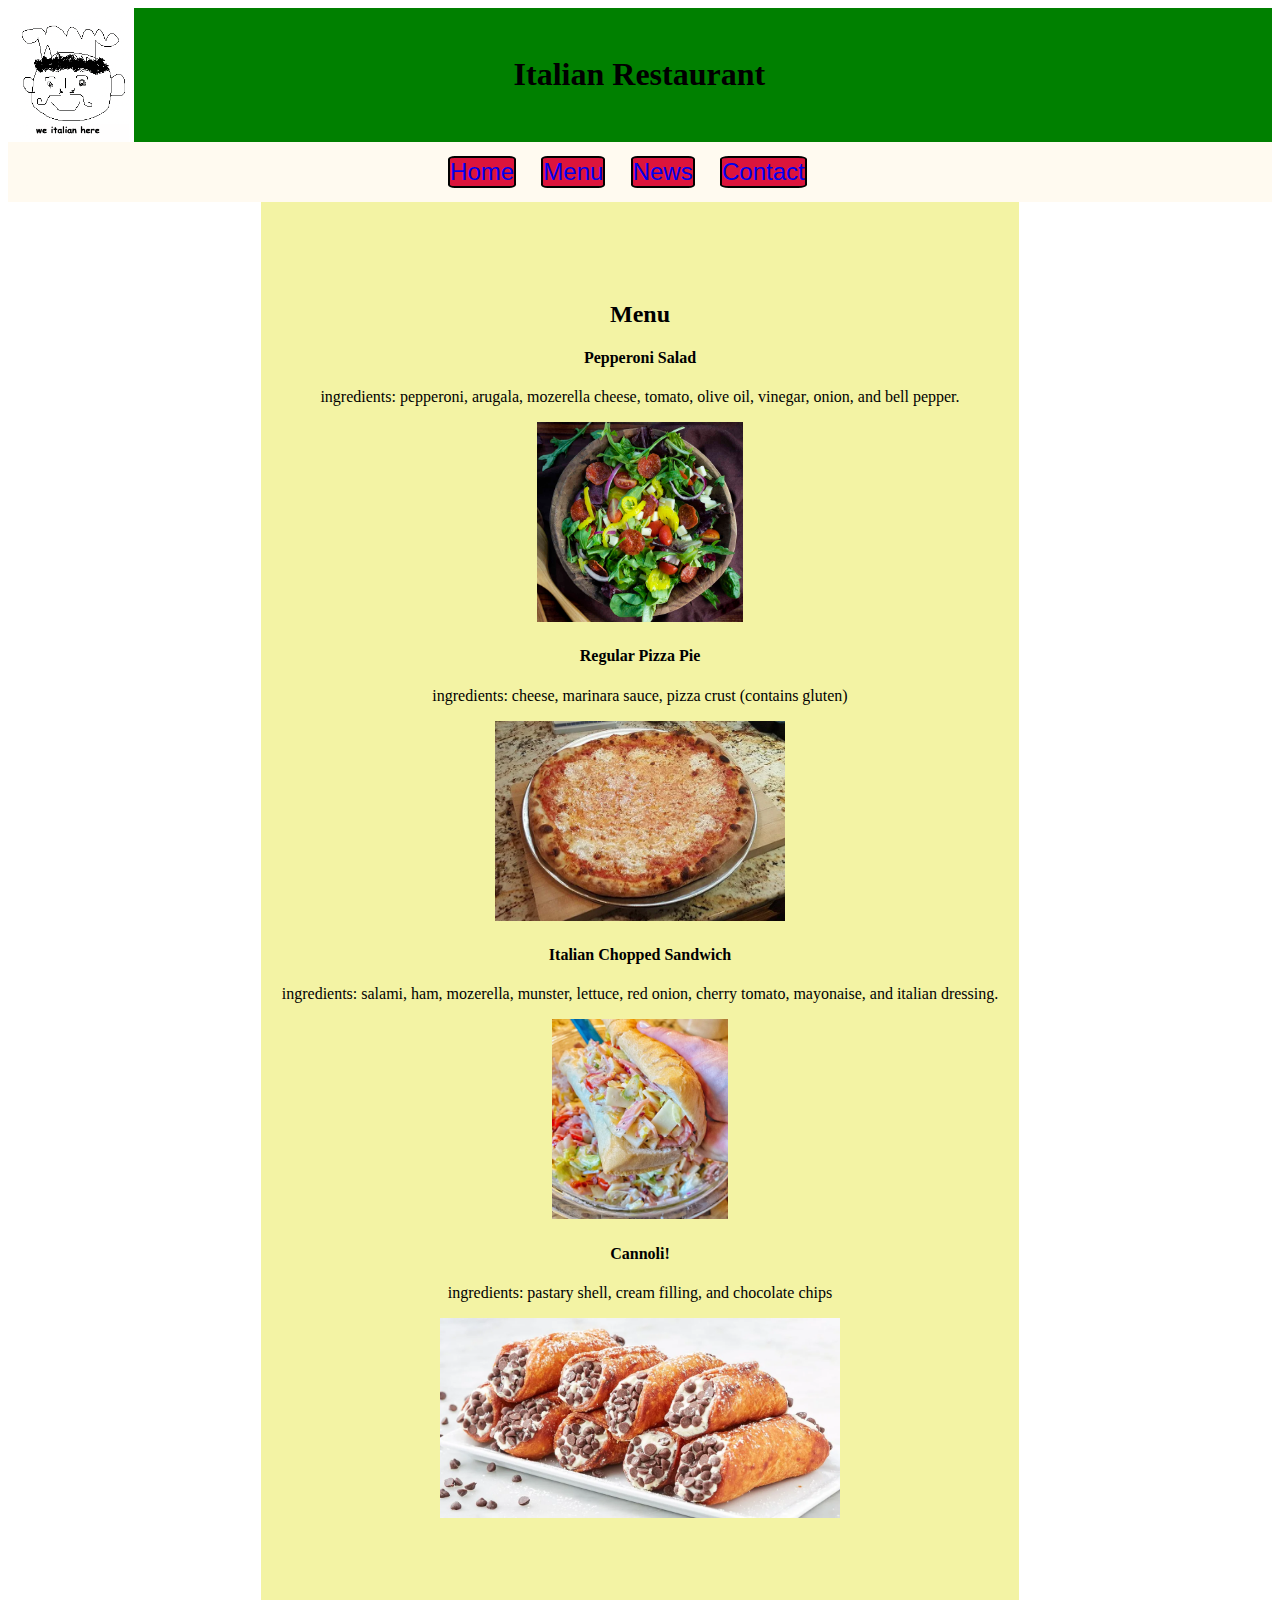
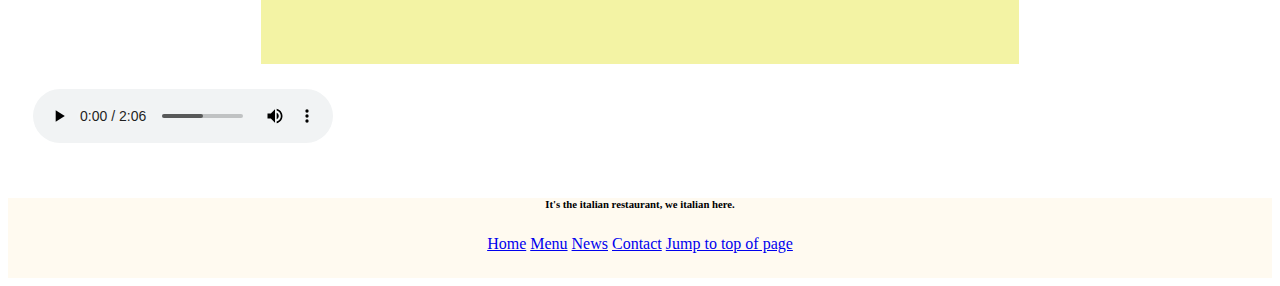
<file: menu.html>
<!DOCTYPE html>
<html lang="en">
<head>
    <meta charset="UTF-8">
    <meta name="author" content="Eamonn Gilligan">
    <meta name="MyWebsite" content="restaurant, food, hungry">
    <meta name="keywords" content="food,items, hungry, italian, menu">
    <link rel="stylesheet" href="style.css">
    <title>Menu</title>
    <link rel="shortcut icon" href="logo.png">
</head>
<body>
    <header>
        <img src="logo.png" alt="logo">
        <h1>Italian Restaurant</h1>
    </header>
    <nav>
        <a href="index.html">Home</a>
        <a href="menu.html">Menu</a>
        <a href="news.html">News</a>
        <a href="directions.html">Contact</a>
    </nav>
    <main>
        <article class="menu">
            <h2>Menu</h2>
            <h4>Pepperoni Salad</h4>
            <p>ingredients: pepperoni, arugala, mozerella cheese, tomato, olive oil, vinegar, onion, and bell pepper. </p>
            <img src="pepperoni-salad.jpg" height="200" alt="pepperoni salad picture">
            <h4>Regular Pizza Pie</h4>
            <p>ingredients: cheese, marinara sauce, pizza crust (contains gluten)</p>
            <img src="pizzapie.webp" height="200" alt="pizza pie picture">
            <h4>Italian Chopped Sandwich</h4>
            <p>ingredients: salami, ham, mozerella, munster, lettuce, red onion, cherry tomato, mayonaise, and italian dressing.  </p>
            <img src="italianSandwich.webp" height="200" alt="italian chopped sandwich picture">
            <h4>Cannoli!</h4>
            <p>ingredients: pastary shell, cream filling, and chocolate chips</p>
            <img src="cannoli.webp" height="200" alt="picture of cannoli">
        </article>
    </main>
    <aside class="audio">
        <audio controls>
            <source src="audio/pizzatime.mp3" type="audio/mp3">
        </audio>
    </aside>
    <footer><h6>It's the italian restaurant, we italian here.</h6>
        <a href="index.html">Home</a>
        <a href="menu.html">Menu</a>
        <a href="news.html">News</a>
        <a href="directions.html">Contact</a>
        <a href="#top">Jump to top of page</a></footer>
</body>
</html>
</file>
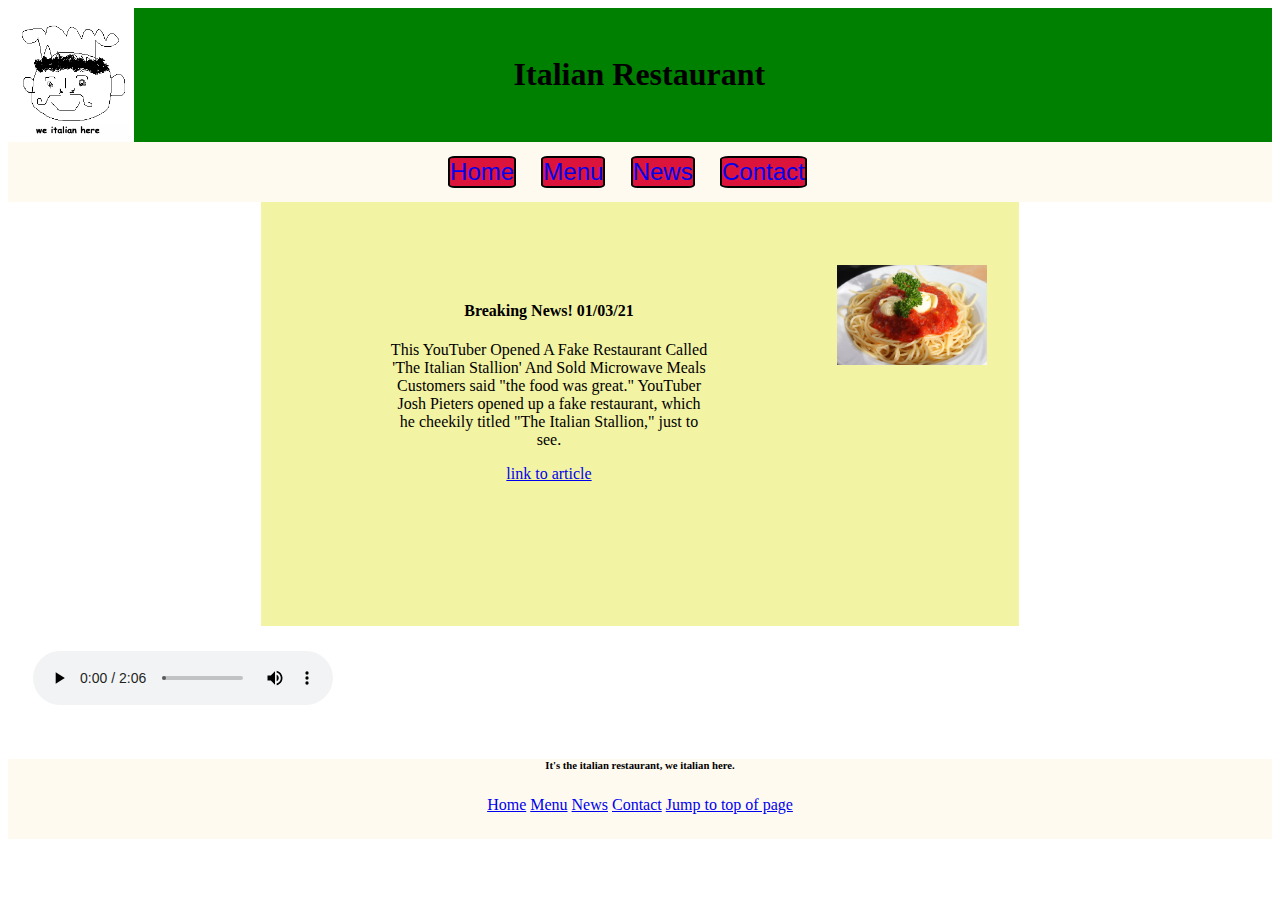
<file: news.html>
<!DOCTYPE html>
<html lang="en">
<head>
    <meta charset="UTF-8">
    <meta name="author" content="Eamonn Gilligan">
    <meta name="MyWebsite" content="restaurant, food, hungry">
    <meta name="keywords" content="events, news, updates, recent">
    <link rel="stylesheet" href="style.css">
    <title>News</title>
    <link rel="shortcut icon" href="logo.png">
</head>
<body>
    <header>
        <img src="logo.png" alt="logo">
        <h1>Italian Restaurant</h1>
    </header>
    <nav>
        <a href="index.html">Home</a>
        <a href="menu.html">Menu</a>
        <a href="news.html">News</a>
        <a href="directions.html">Contact</a>
    </nav>
    <main class="newsflex">
        <article class="newsarticle"><h4><b>Breaking News! 01/03/21</b></h4>
            <p>This YouTuber Opened A Fake Restaurant Called
            'The Italian Stallion' And Sold Microwave Meals
            Customers said "the food was great."
            YouTuber Josh Pieters opened up a fake restaurant, 
            which he cheekily titled "The Italian Stallion," 
            just to see.</p>
            <a href="https://www.delish.com/food-news/a28981435/youtuber-opens-fake-restaurant-sells-microwave-meals/">link to article</a>
        </article>  
        <img src="Spaghetti.jpeg" class="spag" alt="news picture" >
        <article>

        </article>
    </main>
    <aside class="audio">
        <audio controls>
            <source src="audio/pizzatime.mp3" type="audio/mp3">
        </audio>
    </aside>
    <footer><h6>It's the italian restaurant, we italian here.</h6>
        <a href="index.html">Home</a>
        <a href="menu.html">Menu</a>
        <a href="news.html">News</a>
        <a href="directions.html">Contact</a>
        <a href="#top">Jump to top of page</a></footer>
</body>
</html>
</file>
<file: style.css>
header{
    background-color: green;
    height: 15%;
    align-items: center;
    display:flex;
}
header img{
    height: 10%;
    width: 10% ;
    float: left;
}
header h1{
    margin-left: 30%;
    text-align: center;
    align-items: center; 
    font-family: cursive;
}
nav{
    background-color:floralwhite;
    height: 60px;
    text-align: center;
    display: flex;
    justify-content: center;
    align-items: center;  
}
nav a {
    background-color: crimson;
    border-color: black;
    border-width: 2px;
    border-radius: 10%;
    font-size: 1.5em;
    margin-right: 2%;
    font-family: 'Gill Sans', 'Gill Sans MT', Calibri, 'Trebuchet MS', sans-serif;
    text-decoration: none;
    border-style: solid;
}
main{
    background-color:rgb(243, 243, 164);
    align-content: center;
    justify-content: center ;
    margin-left: 20%;
    margin-right: 20%;
    padding-top: 5%;
    padding-bottom: 10%;
}
main article{
    padding:1em;
    text-align: center;
    justify-content: center;    
}
aside{
    color:green;
    width: 20%;
    margin: 2%;
    display: inline-block;
}
body{
    /* get an image for the body*/
    background-image:url(https://imgs.search.brave.com/uDi96EbvGbstNF7ffTZUxMcDz5cPQ3unQbMa7qmEkDM/rs:fit:1200:1200:1/g:ce/aHR0cHM6Ly9pbWFn/ZXMucGV4ZWxzLmNv/bS9waG90b3MvMjEz/ODAvcGV4ZWxzLXBo/b3RvLmpwZz9jcz1z/cmdiJmRsPWJyaWNr/cy13YWxsLTIxMzgw/LmpwZyZmbT1qcGc);
}
footer{
    background-color: floralwhite;
    height: 80px;
    text-align: center;
    justify-content: center;
    align-items: center;
}
h3{
    text-align: center;
    justify-content: center;
    align-items: center;
}
.menu{
    text-align: center;
    justify-content: center;
    align-items: center;
}
.gmap_canvas {
    height: auto;
    width: auto;
    align-content: center;
    overflow: scroll;
}
.mapouter{
    height: auto;
    width: auto;
    align-self: center;
}
.spag{
    height: 100px;
    width: auto;
    float: right;
}
.newsflex{
    display: flex;
    text-justify:auto;
}
.newsarticle{
    margin-left: 15%;
    margin-right: 15%;
}
.openvid{
    align-self: center;
    width: 100%;
}
#iframeAudio{
    float:right;
}
.indexMain{
    text-align:justify;
}
.indexMain{
    text-align: center;
}
.button {
    background-color: #4CAF50; 
    border: none;
    color: white;
    padding: 10px 30px;
    text-align: center;
    text-decoration: none;
    font-size: 16px;
  }
</file>
